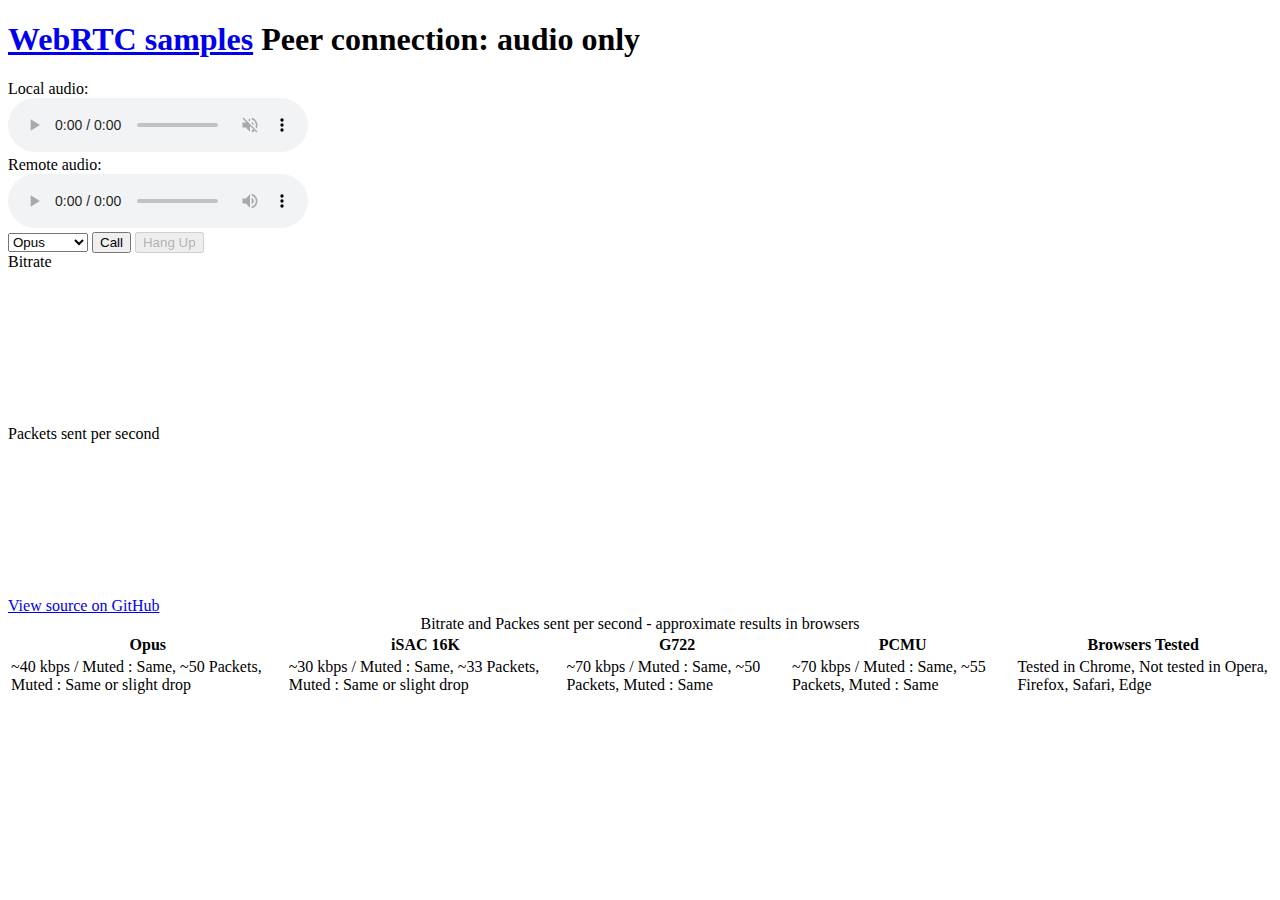
<file: webRTC/audio_only/index.html>
<!DOCTYPE html>
<html lang="en">

<head>
    <meta charset="UTF-8">
    <meta name="viewport" content="width=device-width, initial-scale=1.0">
    <meta http-equiv="X-UA-Compatible" content="ie=edge">
    <title>Peer connection: audio only</title>
</head>

<body>
    <div id="container">

        <h1><a href="//webrtc.github.io/samples/" title="WebRTC samples homepage">WebRTC samples</a> <span>Peer
                connection: audio only</span>
        </h1>

        <div id="audio">
            <div>
                <div class="label">Local audio:</div>
                <audio id="audio1" autoplay controls muted></audio>
            </div>
            <div>
                <div class="label">Remote audio:</div>
                <audio id="audio2" autoplay controls></audio>
            </div>
        </div>

        <div id="buttons">
            <select id="codec">
                <!-- Codec values are matched with how they appear in the SDP.
                        For instance, opus matches opus/48000/2 in Chrome, and ISAC/16000
                        matches 16K iSAC (but not 32K iSAC). -->
                <option value="opus">Opus</option>
                <option value="ISAC">iSAC 16K</option>
                <option value="G722">G722</option>
                <option value="PCMU">PCMU</option>
            </select>
            <button id="callButton">Call</button>
            <button id="hangupButton">Hang Up</button>
        </div>
        <div class="graph-container" id="bitrateGraph">
            <div>Bitrate</div>
            <canvas id="bitrateCanvas"></canvas>
        </div>
        <div class="graph-container" id="packetGraph">
            <div>Packets sent per second</div>
            <canvas id="packetCanvas"></canvas>
        </div>

        <a href="https://github.com/webrtc/samples/tree/gh-pages/src/content/peerconnection/audio"
            title="View source for this page on GitHub" id="viewSource">View source on GitHub</a>
    </div>
    <table>
        <caption>Bitrate and Packes sent per second - approximate results in browsers</caption>
        <tr>
            <th>Opus</th>
            <th>iSAC 16K</th>
            <th>G722</th>
            <th>PCMU</th>
            <th>Browsers Tested</th>
        </tr>
        <tr>
            <td>~40 kbps / Muted : Same, ~50 Packets, Muted : Same or slight drop</td>
            <td>~30 kbps / Muted : Same, ~33 Packets, Muted : Same or slight drop</td>
            <td>~70 kbps / Muted : Same, ~50 Packets, Muted : Same</td>
            <td>~70 kbps / Muted : Same, ~55 Packets, Muted : Same</td>
            <td>Tested in Chrome, Not tested in Opera, Firefox, Safari, Edge</td>
        </tr>
    </table>
    <script src="https://webrtc.github.io/adapter/adapter-latest.js"></script>
    <script src="./main.js"></script>
</body>

</html>
</file>
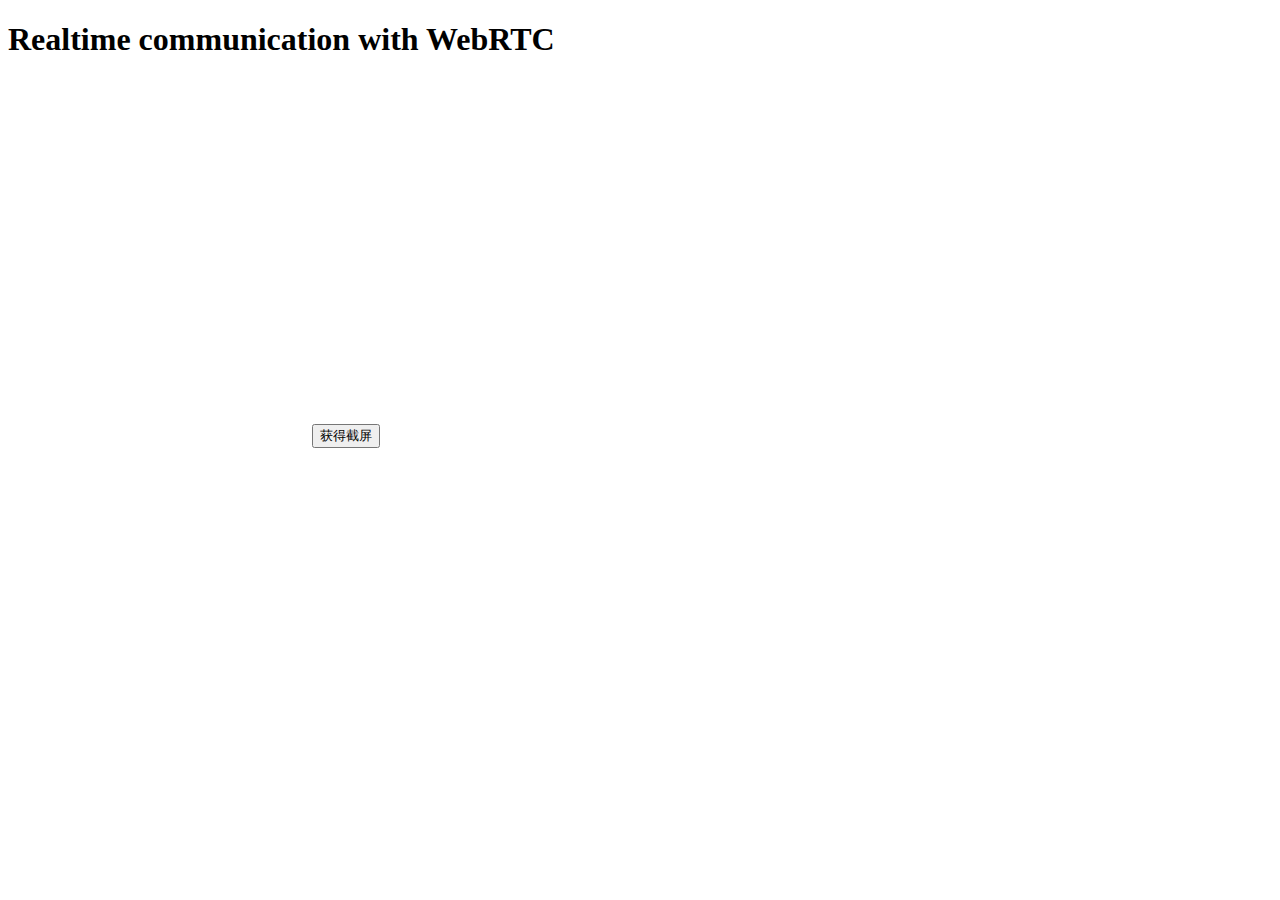
<file: webRTC/demo-01/index.html>
<!DOCTYPE html>
<html lang="en">
<head>
    <meta charset="UTF-8">
    <meta name="viewport" content="width=device-width, initial-scale=1.0">
    <meta http-equiv="X-UA-Compatible" content="ie=edge">
    <title>Demo 001</title>
    <!-- <script src="./main.css"></script> -->
</head>
<body>
    <h1>Realtime communication with WebRTC</h1>

  <video autoplay></video>
  <button onclick="snapshootEvent()">获得截屏</button>
  <canvas></canvas>
  <script src="main.js"></script>
</body>
</html>
</file>
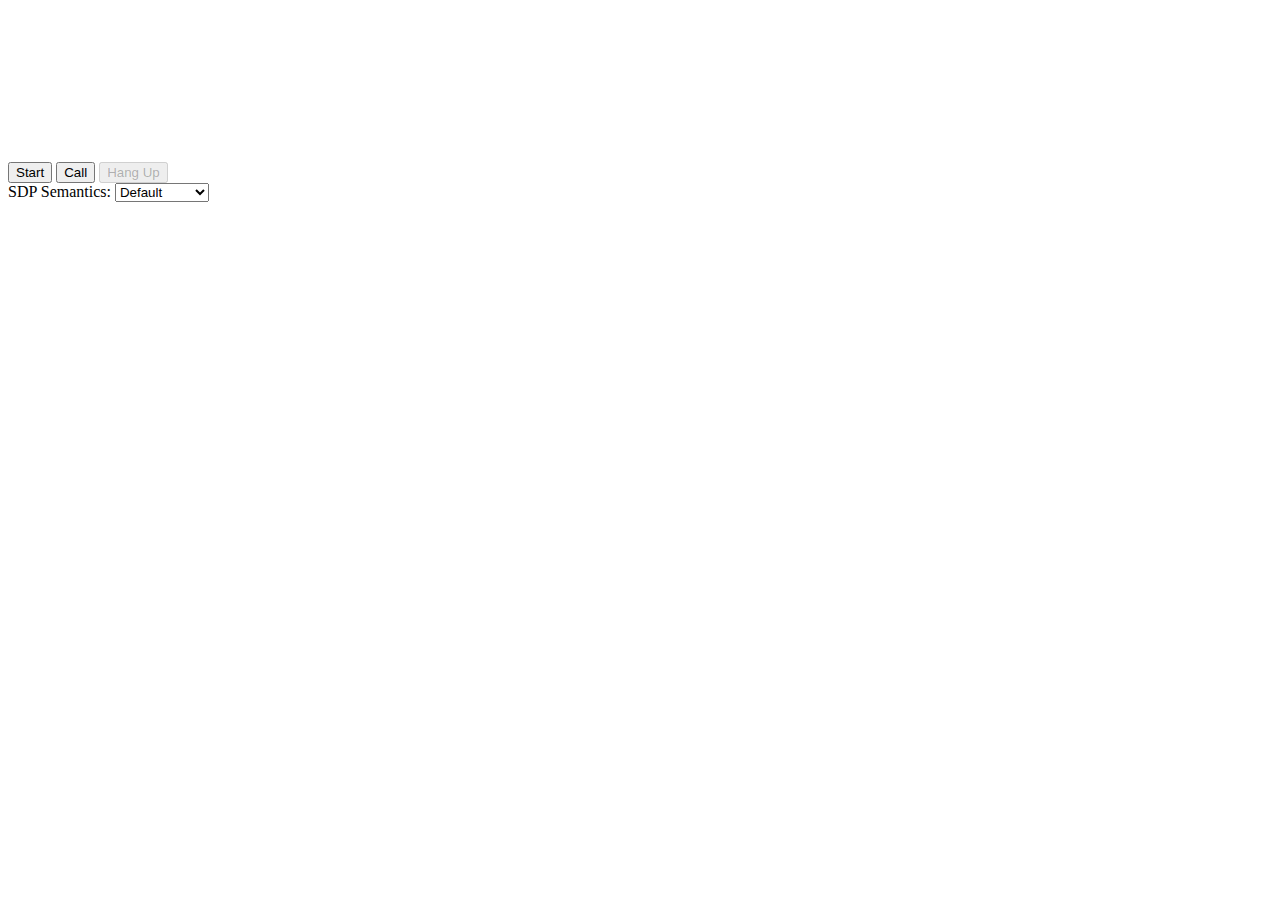
<file: webRTC/peer_connection/index.html>
<!DOCTYPE html>
<html lang="en">

<head>
    <meta charset="UTF-8">
    <meta name="viewport" content="width=device-width, initial-scale=1.0">
    <meta http-equiv="X-UA-Compatible" content="ie=edge">
    <title>Document</title>
    <style>
        #localVideo {
            width: 49%;
        }

        #remoteVideo {
            width: 49%;
        }
    </style>
</head>

<body>
    <video id="localVideo" playsinline autoplay muted></video>
    <video id="remoteVideo" playsinline autoplay></video>

    <div class="box">
        <button id="startButton">Start</button>
        <button id="callButton">Call</button>
        <button id="hangupButton">Hang Up</button>
    </div>

    <div class="box">
        <span>SDP Semantics:</span>
        <select id="sdpSemantics">
            <option selected value="">Default</option>
            <option value="unified-plan">Unified Plan</option>
            <option value="plan-b">Plan B</option>
        </select>
    </div>
    <script src="https://webrtc.github.io/adapter/adapter-latest.js"></script>
    <script src="./main.js" async></script>
</body>

</html>
</file>
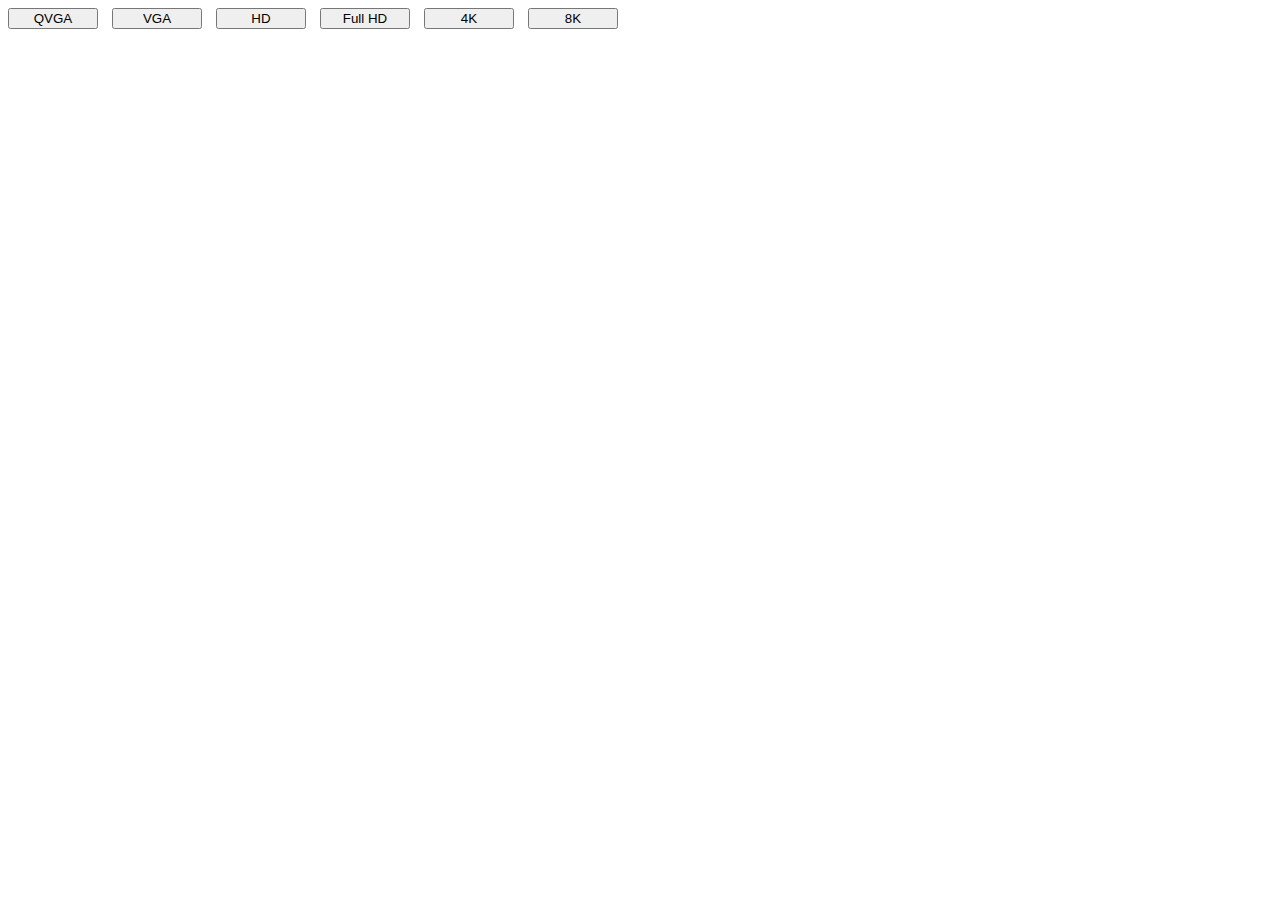
<file: webRTC/resolution/index.html>
<!DOCTYPE html>
<html lang="en">
<head>
    <meta charset="UTF-8">
    <meta name="viewport" content="width=device-width, initial-scale=1.0">
    <meta http-equiv="X-UA-Compatible" content="ie=edge">
    <title>Document</title>
    <style>
        body, html {
            height: 100%;
        }
        button {
            margin: 0 10px 20px 0;
            width: 90px;
        }
        div#buttons {
            margin: 0 0 1em 0;
        }
        div#container {
            max-width: 100%;
        }
        #errormessage {
            display: none;
            font-size: 300%;
        }
        #videoblock {
            display: none;
        }
        p#dimensions {
            height: 1em;
            margin: 0 0 1.5em 0;
        }
        video {
            background: none;
            height: auto;
            width: auto;
        }
    </style>
<body>
    <div id="buttons">
        <button id="qvga" onclick="QVGAEvent()">QVGA</button>
        <button id="vga" onclick="VGAEvent()">VGA</button>
        <button id="hd" onclick="HDEvent()">HD</button>
        <button id="full-hd">Full HD</button>
        <button id="fourK">4K</button>
        <button id="eightK">8K</button>
    </div>
    <div id="videoblock">
        <p id="dimensions"></p>

        <video id="gum-res-local" playsinline autoplay></video>
        <div id="width">
            <label>Width <span></span>px:</label>
            <input type="range" min="0" max="7680" value="0">
        </div>
        <input id="sizelock" type="checkbox">Lock video size<br>
        <input id="aspectlock" type="checkbox">Lock aspect ratio<br>
    </div>
    <p id="errormessage"></p>
    <script src="./main.js"></script>
</body>
</html>
</file>
